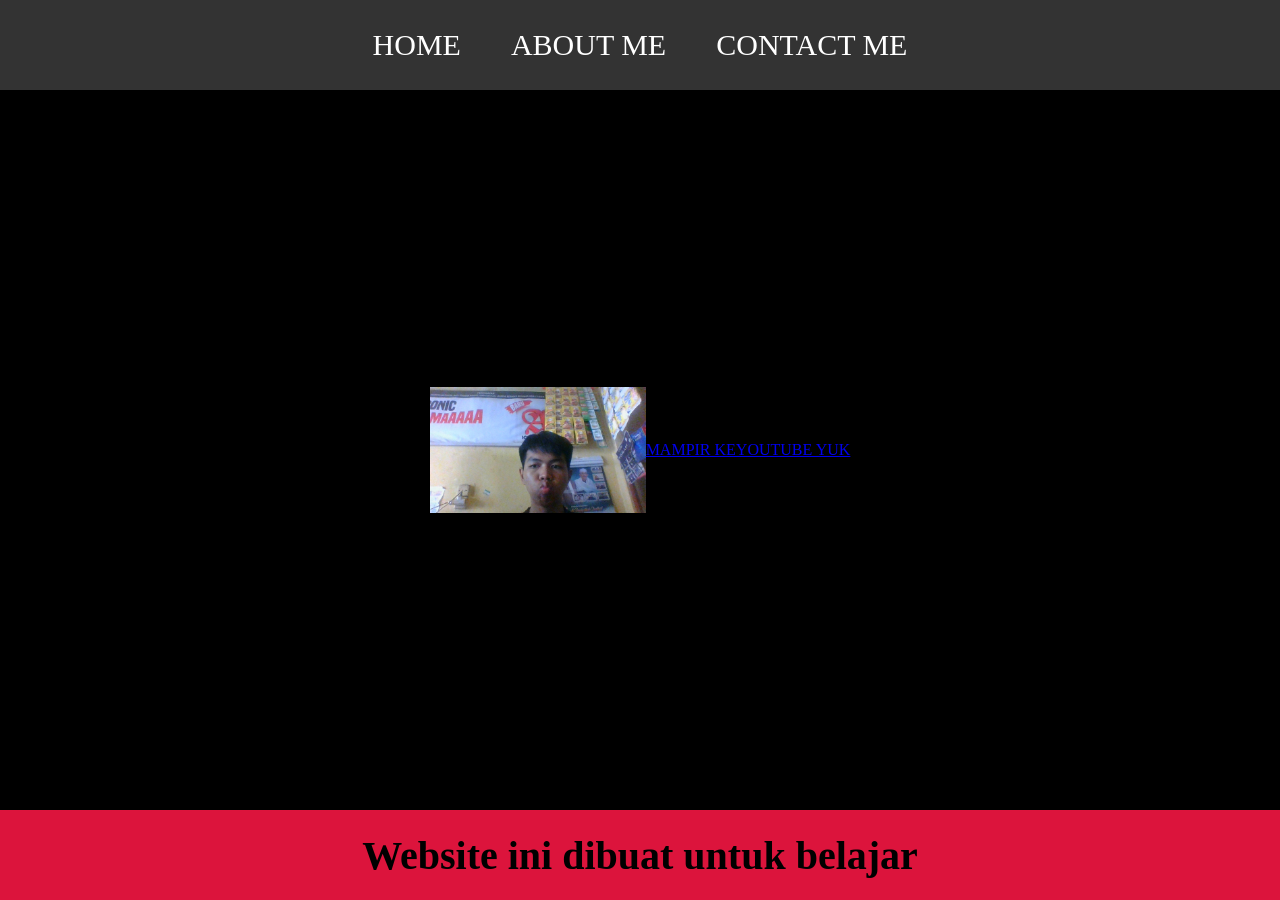
<file: WEBSITE-PERTAMA/index.html>
<html>
  <head>
    <title>WEB QAIS</title>
    <link rel="stylesheet" href="style.css" />
  </head>
  <body>
    <div class="container">
      <!-- NAVIGATION BAR -->
      <div class="navbar">
        <ul class="ul-navbar">
          <li class="li-navbar">
            <a href="#" class="a-navbar">HOME</a>
          </li>
          <li class="li-navbar">
            <a href="about.html" class="a-navbar">ABOUT ME</a>
          </li>
          <li class="li-navbar">
            <a href="contact.html" class="a-navbar">CONTACT ME</a>
          </li>
        </ul>
      </div>
      <!-- NAVIGATION BAR SELESAI -->

      <!-- CONTENT 1 -->
      <div class="content">
        <a href="https://youtube.com" class="a-content">
          <img src="qais.jpg" class="img-content" />
          <p>MAMPIR KEYOUTUBE YUK</p>
        </a> 
      </div>
      <!-- CONTENT 1 end  -->

      <!-- FOOTER -->
      <div class="footer">
        <h1 class="h1">Website ini dibuat untuk belajar</h1>
      </div>
      <!-- FOOTER END -->
    </div>
  </body>
</html>
</file>
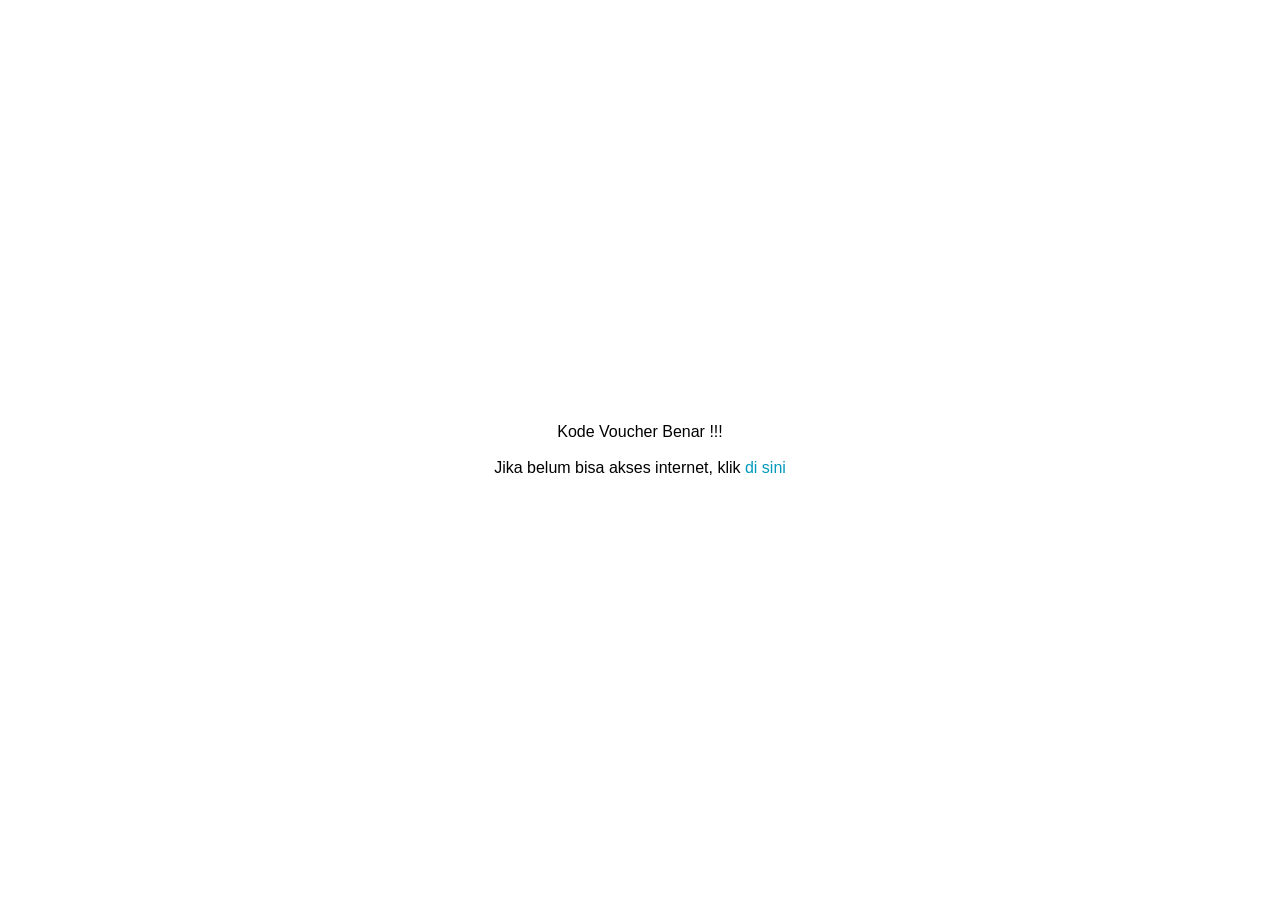
<file: desa-digital-v2/alogin.html>
<html>
<head>
<title id="title"></title>
<meta http-equiv="refresh" content="2; url=$(link-redirect)">
<meta http-equiv="Content-Type" content="text/html; charset=iso-8859-1">
<meta name="viewport" content="width=device-width; initial-scale=1.0; maximum-scale=1.0;"/>
<meta http-equiv="pragma" content="no-cache">
<meta http-equiv="expires" content="-1">
<link rel="stylesheet" href="css/desa-digital.css">
<script language="JavaScript">
<!--
    function startClock() {
        $(if popup == 'true')
        open('$(link-status)', 'hotspot_status', 'toolbar=0,location=0,directories=0,status=0,menubars=0,resizable=1,width=290,height=200');
	$(endif)
	location.href = './status';
    }
//-->
</script>
</head>
<body onLoad="startClock()">
<table width="100%" height="100%">
<tr>
	<td align="center" valign="middle">
	Kode Voucher Benar !!!
	<br><br>
	Jika belum bisa akses internet, klik <a style="color:rgb(0, 153, 187)" href="./login">di sini</a></td>
</tr>
</table>
<script type="text/javascript">
	document.getElementById('title').innerHTML = window.location.hostname + " > redirect";
</script>
</body>
</html>
</file>
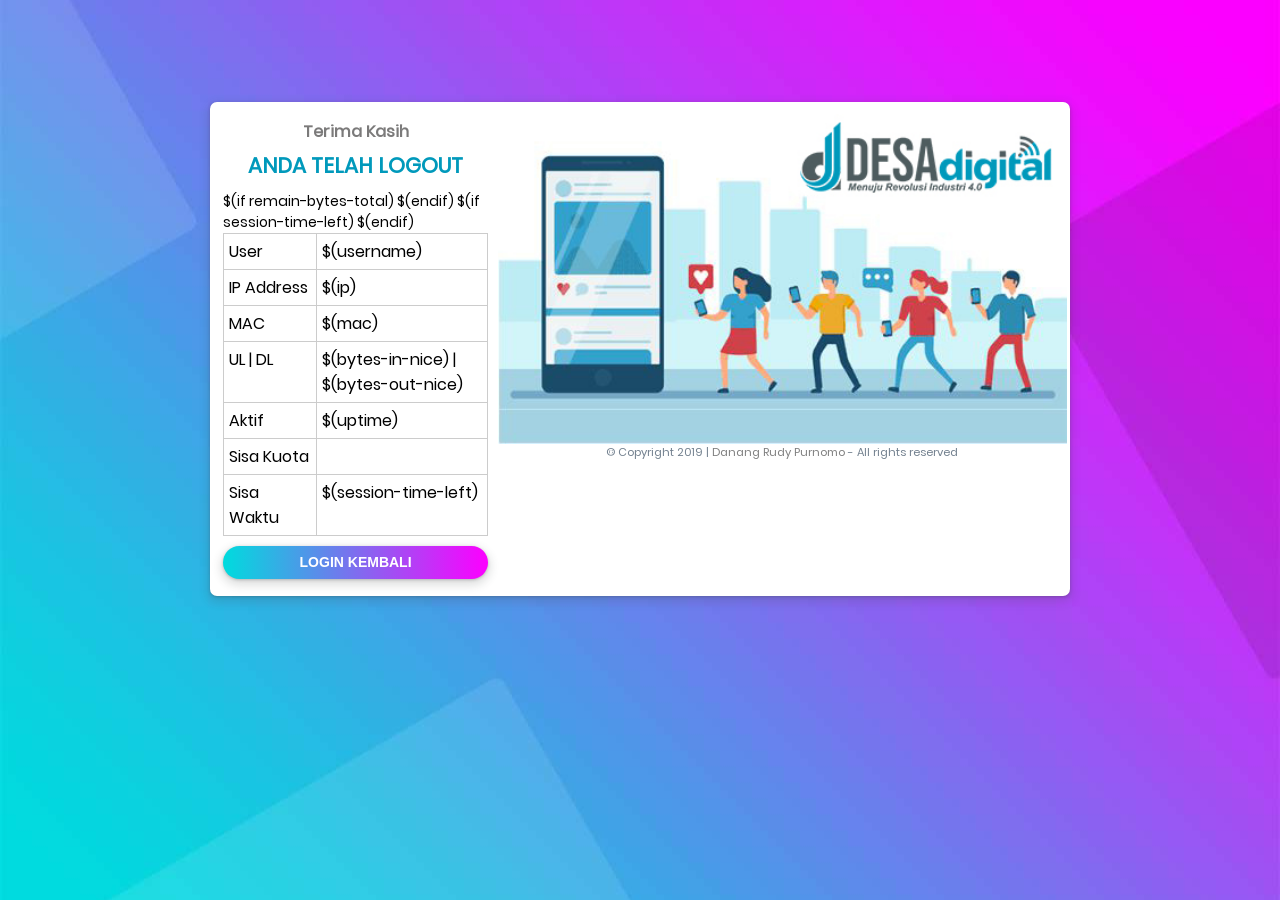
<file: desa-digital-v2/logout.html>
<html>
<head>
<title id="title"></title>
<meta http-equiv="Content-Type" content="text/html; charset=iso-8859-1">
<meta name="viewport" content="width=device-width; initial-scale=1.0; maximum-scale=1.0;"/>
<link rel="stylesheet" href="css/desa-digital.css">
<link rel="icon" href="img/favicon.png" />
</head>

<body style="background-image: url('img/backgroud.jpg'); font-family: Poppins-Regular">
<script language="JavaScript">
<!--
    function openLogin() {
	if (window.name != 'hotspot_logout') return true;
	open('$(link-login)', '_blank', '');
	window.close();
	return false;
    }
    function readablizeBytes(bytes) {
		var s = ['bytes', 'kb', 'MB', 'GB', 'TB', 'PB'];
		var e = Math.floor(Math.log(bytes)/Math.log(1024));
		return (bytes/Math.pow(1024, Math.floor(e))).toFixed(2)+" "+s[e];
	}
//-->
</script>

<div class="container">
		<div class="row mt-10">
			<div class="col-8 mr-a box-semua" id="main" style="float:none;">
				<div class="row">
    				<div class="col-4">
    					<div class="card">
    						<div class="logoutt">
								 <h3 style="color:#7b7a7a;text-align:center;margin-top:15px;">Terima Kasih</h3>
								<div class="boxs" style="color:rgb(0, 153, 187);"><h2>ANDA TELAH LOGOUT</h2></div> 
  								<table class="table table-bordered table-hover mr-b-10" align="center">
								    <tr>
								      <td align="left" style="width: 35%;">User</td>
								      <td>$(username)</td>
								    </tr>
								    <tr>
								      <td align="left">IP Address</td>
								      <td>$(ip)</td>
								    </tr>
								    <tr>
								      <td align="left">MAC</td>
								      <td>$(mac)</td>
 								   </tr>
 								   <tr>
								      <td align="left">UL | DL</td>
 								      <td>$(bytes-in-nice) | $(bytes-out-nice)</td>
								    </tr>
    								<tr>
      								  <td align="left">Aktif</td>
								      <td>$(uptime)</td>
								    </tr>
								    $(if remain-bytes-total)
								    <tr>
								      <td align="left">Sisa Kuota</td>
								      <td><script language="JavaScript">document.write(readablizeBytes($(remain-bytes-total)));</script></td>
								    </tr>
								    $(endif)
								    $(if session-time-left)
								    <tr>
									  <td align="left">Sisa Waktu</td>
								      <td>$(session-time-left)</td>
    								</tr>
    								$(endif)
  								</table>
  								<div class="mr-b-10">
    							<form action="$(link-login)" name="login" onSubmit="return openLogin()">
      								<button type="submit" class="btn-md w-12 bg-template bg-gradient pd-5">LOGIN KEMBALI</button>
    							</form>
    						</div>
							</div>
						</div>
					</div>
					<div class="col-8">
					<div class="row">
						<img src="img/banner.jpg" alt="Desa Digital" style="width:100%; max-width: 607px; height:auto;"/>
					</div>
					<div class="text-center text-grey" style="font-size: 80%">&copy; Copyright 2019 | <a style="color: grey" href="https://www.danangrudy.com/">Danang Rudy Purnomo</a> - All rights reserved
					</div>
</div>
				</div>
			</div>
		</div>
	</div>
<script type="text/javascript">
	document.getElementById('title').innerHTML = window.location.hostname + " > logout";
</script>
</body>
</html>
</file>
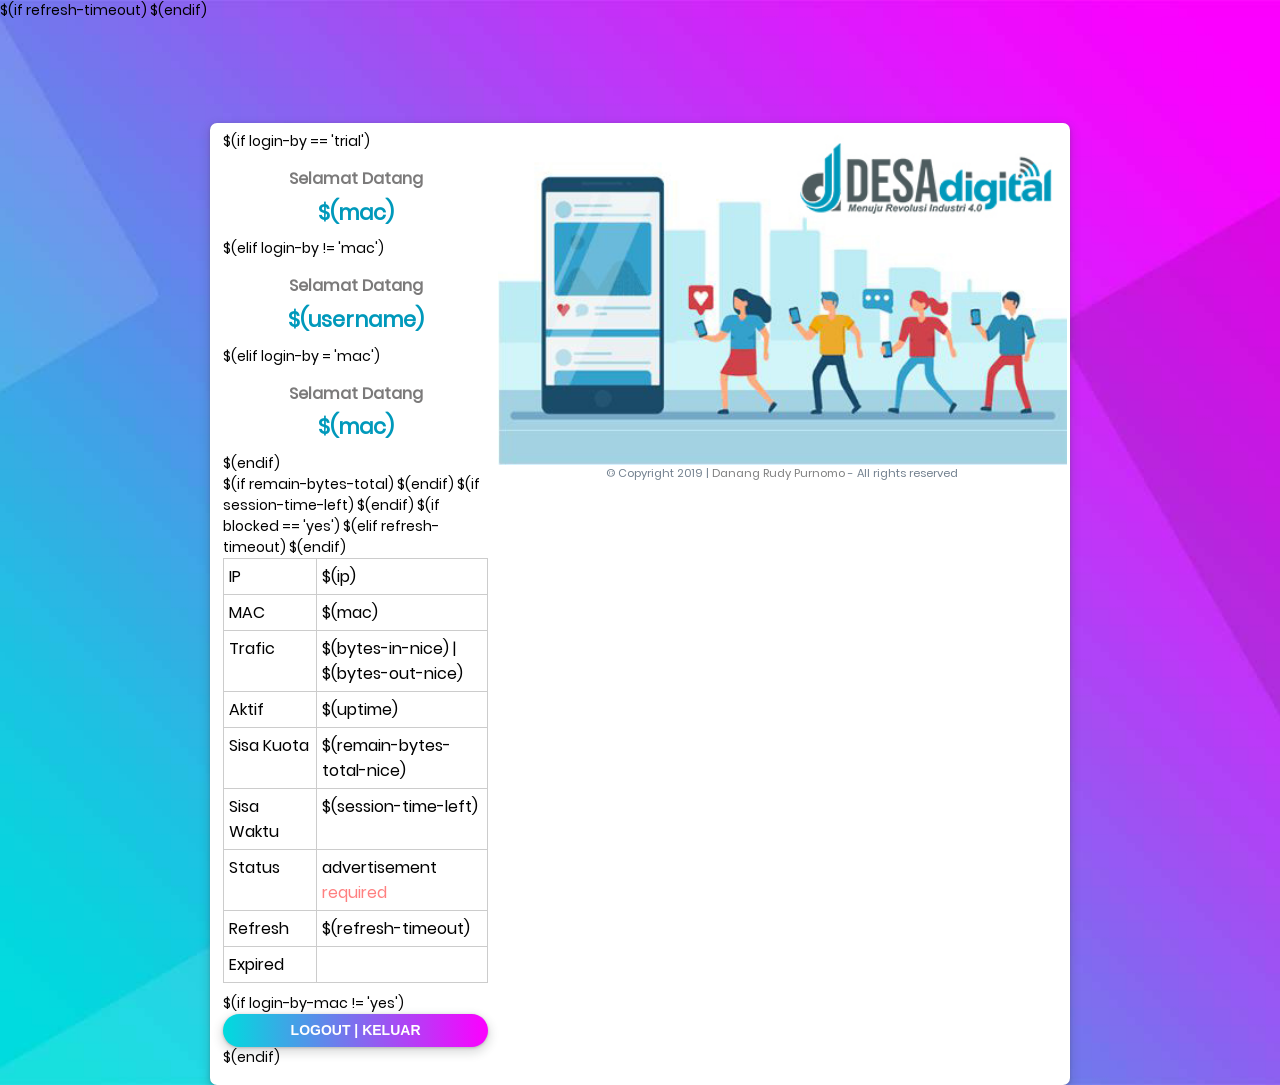
<file: desa-digital-v2/status.html>
<html>
<head>
<title id="title"></title>
$(if refresh-timeout)
<meta http-equiv="refresh" content="$(refresh-timeout-secs)">
$(endif)
<meta http-equiv="Content-Type" content="text/html; charset=iso-8859-1">
<meta name="viewport" content="width=device-width; initial-scale=1.0; maximum-scale=1.0;"/>
<link rel="stylesheet" href="css/desa-digital.css">
<link rel="icon" href="img/favicon.png" />
<style>
iframe  {float:left; height:23px; width:37%;}
</style>
<script language="JavaScript">
<!--	
$(if advert-pending == 'yes')
    var popup = '';
    function focusAdvert() {
	if (window.focus) popup.focus();
    }
    function openAdvert() {
	popup = open('$(link-advert)', 'hotspot_advert', '');
	setTimeout("focusAdvert()", 1000);
    }
$(endif)
    function openLogout() {
	if (window.name != 'hotspot_status') return true;
        open('$(link-logout)', 'hotspot_logout', 'toolbar=0,location=0,directories=0,status=0,menubars=0,resizable=1,width=280,height=250');
	window.close();
	return false;
    }
//-->
</script>
</head>
<body  style="background-image: url('img/backgroud.jpg'); font-family: Poppins-Regular"
$(if advert-pending == 'yes')
	onLoad="openAdvert()"
$(endif)
>
	<div class="container">
		<div class="row">
			<div class="col-8 mr-a box-semua" id="main" style="float:none;">
				<div class="row">
    				<div class="col-4">
    					<div class="card">
    						<div class="statuss">
      $(if login-by == 'trial')
	  <h3 style="color:#7b7a7a;text-align:center;margin-top:15px;">Selamat Datang</h3>
         <div class="boxs" style="color:rgb(0, 153, 187)"><h2>$(mac)</h2></div>
      $(elif login-by != 'mac')
	  	  <h3 style="color:#7b7a7a;text-align:center;margin-top:15px;">Selamat Datang</h3>
        <div class="boxs" style="color:rgb(0, 153, 187)"><h2 id="user">$(username)</h2></div> 
      $(elif login-by = 'mac')
	  	  <h3 style="color:#7b7a7a;text-align:center;margin-top:15px;">Selamat Datang</h3>
        <div class="boxs" style="color:rgb(0, 153, 187)"><h2 id="user">$(mac)</h2></div> 
      $(endif) 
    <a class="a" id="cek" href="./detail.html"></a>
    <form action="$(link-logout)" name="logout" onSubmit="return openLogout()">
    
      <table class="table table-bordered table-hover mr-b-10">
        <tr>
            <td align="left">IP</td>
            <td>$(ip)</td>
        </tr>
        <tr>
            <td align="left">MAC</td>
            <td>$(mac)</td>
        </tr>
        <tr>
            <td align="left" style="width: 35%;">Trafic</td>
            <td>$(bytes-in-nice) | $(bytes-out-nice)</td>
        </tr>
        <tr>
            <td align="left">Aktif</td>
            <td>$(uptime)</td>
        </tr>
        $(if remain-bytes-total)
        <tr>
            <td align="left">Sisa Kuota</td>
            <td>$(remain-bytes-total-nice)</td>
        </tr>
        $(endif)
        $(if session-time-left)
        <tr>
            <td align="left">Sisa Waktu</td>
            <td>$(session-time-left)</td>
        </tr>
        $(endif)
        $(if blocked == 'yes')
        <tr>
            <td align="left">Status</td>
            <td><div style="color: #FF8080"><a href="$(link-advert)" target="hotspot_advert">advertisement</a> required</div></td>
        </tr>
        $(elif refresh-timeout)
        <tr>
            <td align="left">Refresh</td>
            <td>$(refresh-timeout)</td>
        </tr>
        <tr >
            <td align="left">Expired</td>
            <td style="padding-top:3px; padding-left:1px;"><iframe id="exp" frameborder="0" scrolling="no" src="about:blank"></iframe></td>
        </tr>
        $(endif)
        </table>
        $(if login-by-mac != 'yes')
        <button type="submit" class="btn-md w-12 bg-template bg-gradient pd-5">LOGOUT | KELUAR</button>
        $(endif)
      
    </form>
    </div>
</div>
</div>
<div class="col-8">
		<div class="row">
<img src="img/banner.jpg" alt="Desa Digital" style="width:100%; max-width: 607px; height:auto;"/>
		</div>
<div class="text-center text-grey" style="font-size: 80%">&copy; Copyright 2019 | <a style="color: grey" href="https://www.danangrudy.com/">Danang Rudy Purnomo</a> - All rights reserved
	</div>
</div>
</div>
</div>
</div>
</div>
<script type="text/javascript">
	document.getElementById('title').innerHTML = window.location.hostname + " > status";
//get vaidity
    var usr = document.getElementById('user').innerHTML
    var url = "https://desadigital.mikhmon.online/status/status.php?name=";
    var SessionName = "DesaDigital"
    var getvalid = url+usr+"&session="+SessionName
    document.getElementById('exp').src = getvalid;	
</script>
</body>
</html>
</file>
<file: WEBSITE-PERTAMA/style.css>
*,
html {
  margin: 0;
  padding: 0;
}

.container {
}

.navbar {
  background-color: #333;
  width: 100%;
  height: 10vh;
}

.ul-navbar {
  display: flex;
  height: 10vh;
  justify-content: center;
  align-items: center;
}

.li-navbar {
  list-style-type: none;
  padding: 20px;
  margin: 5px;
  font-size: 30px;
}

.li-navbar:hover {
  background-color: tomato;
  transition: 0.2s ease-in-out;
  transition-delay: 0.3s;
  border-radius: 8px;
}

.a-navbar {
  color: white;
  text-decoration: none;
}

.content {
  background-color: black;
  display: flex;
  justify-content: center;
  align-items: center;
  height: 80vh;
}

.a-content {
    background-color:none;
    width: 720px;
    height: 420px;
    display: flex;
    justify-content: center;
    align-items: center;
    border


}

.img-content {
  width: 30%;
  height: 30%;
}

.footer {
  background-color: crimson;
  display: flex;
  justify-content: center;
  align-items: center;
  height: 10vh;
}

.h1 {
  font-size: 40px;
}
</file>
<file: desa-digital-v2/css/desa-digital.css>
@font-face{
  font-family:Poppins-Regular;
  src:url(../fonts/Poppins-Regular.ttf);
}

body {
  font-family: -apple-system, BlinkMacSystemFont, "segoe ui", Roboto, "helvetica neue", Arial, sans-serif, "apple color emoji", "segoe ui emoji", "segoe ui symbol";
  font-size: 14px;
  font-weight: 400;
  line-height: 1.5;
  text-align: left;
  margin: 0px;
  background-repeat: no-repeat;
  background-position: center;
  background-size: cover;
}

input {
  vertical-align: middle;
  margin: auto;
  box-sizing: border-box;
     -webkit-box-sizing:border-box;
     -moz-box-sizing: border-box;
}

.plch-center::-webkit-input-placeholder {
   text-align: center;
}
.plch-center:-moz-placeholder {
   text-align: center;
}

/* button */
button{
  text-decoration: none;
  display: inline-block;
  border:none;
  background-color: none;
  font-size: 14px;
  line-height: 1.5;
}

/* container */
.container{
  width: 100%;
}
/* box */
.boxs{
	margin:5px 0 10px 0;
	text-align:center;
}
.box{
  padding: 5px 5px 5px 5px;
  margin: 5px 5px 5px 5px;
  border-radius: 20px;
  box-shadow: 0px 1px 3px 0px rgba(60,64,67,0.3), 0px 4px 8px 3px rgba(60,64,67,0.15);
}
.box a{
  text-decoration: none;
}
.box h1, h2, h3, p{
  padding: 0px;
  margin: 0px;
}
.box-bordered{
  border: 1px solid #23282c;
}
/* logo */
.logo{
  padding: 0 5px 0 5px;
  margin: 5px 5px 5px 5px;
}
}
/* box minh-50px*/
.bmh-50{
  min-height: 50px;
}
.bmh-55{
  min-height: 55px;
}
.bmh-60{
  min-height: 60px;
}
.bmh-65{
  min-height: 65px;
}
.bmh-70{
  min-height: 70px;
}
.bmh-75{
  min-height: 75px;
}
.bmh-80{
  min-height: 80px;
}
.bmh-85{
  min-height: 85px;
}
.bmh-90{
  min-height: 90px;
}
.bmh-95{
  min-height: 95px;
}
.bmh-100{
  min-height: 100px;
}

.box-group > div{
  display: table-cell;
  vertical-align: middle;
}
.box-group-icon{
  font-size: 40px;
  display: inline-block;
  text-align: center;
  text-decoration: none;
  white-space: nowrap;
  vertical-align: middle;
  width: 25%;
  user-select: none;
  border: 1px solid transparent;
  padding: 5px 10px 5px 10px;
  margin: 5px;
  line-height: 1.5;
  border-radius: 3px;
}
.box-group-area{
  padding: 5px;
}
.login-box,
.register-box {
  width: 400px;
  margin: 10px auto;
  padding-top:10%;
}

.col-c{
  float:none; 
  margin: auto;
}


.box-shadow{
  box-shadow: 0 10px 15px 0 rgba(0, 0, 0, 0.2), 0 6px 20px 0 rgba(0, 0, 0, 0.19);
}
/* notif bawah judul */
.border-atas-bawah{
  margin: 5px 10px;
  border-top:2px dotted;
  border-bottom:2px dotted;
  border-color:#c5c5c5;
}
.text-berjalan{
  padding: 2px 0 3px 0;
  font-size: 83%;
}
/* login */
.login{
	padding:0;
}
/* tombol */
.tombol{
	font-size:85%;
	/*font-weight:bold;*/
}
/* bawah judul */
.bawah-judul{
	padding-top:5px;
	font-size: 85%;
	text-align: center;
}
/* card */
.card{
  margin:5px 10px;
  border-radius: 3px;
  background-color: #fff;
}
.cardx{
  margin:5px 10px 10px 10px;
}
.card a{

  text-decoration: none;
}
.card h3{
  margin: 0px;
}
.card-header{
  padding: 5px 10px 5px 10px;
  background-color: #fff;
  border-radius: 0;
}
.card-body{
  padding: 5px 10px 5px 10px;
  margin-bottom: 10px;
}
.card-footer{
  padding: 5px 10px 5px 10px;
  margin-top: 5px;
  min-height: 20px;
  border-radius: 0px 0px 2px 2px;
}
.overflow{
  overflow-x:auto; 
  overflow-y:auto; 
  max-height: 80vh;
}


.btn{
  display: inline-block;
  text-align: center;
  text-decoration: none;
  white-space: nowrap;
  vertical-align: middle;
  user-select: none;
  border: 1px solid transparent;
  border-radius: 3px;
  font-size: 14px;
  cursor: pointer;
}
.btn:hover{
  box-shadow: inset 0 0 0 transparent, 0 0 0 0.2rem rgba(166, 166, 166, 0.15);
}
.btn-md{
  display: inline-block;
  text-align: center;
  text-decoration: none;
  white-space: nowrap;
  vertical-align: middle;
  user-select: none;
  border: 1px solid transparent;
  border-radius: 3px;
  font-size: 100%;
  cursor: pointer;
  font-weight:bold;
}
.btn-md:hover{
  box-shadow: inset 0 0 0 transparent, 0 0 0 0.2rem rgba(166, 166, 166, 0.15);
}

/* backgound */
[class*="bg-"] {
  text-decoration: none;
}
.bg-template{
	/*background-color:#0099bb;*/
	color:#fff;

  cursor: pointer;
  background-size: 200%;
  transition: 0.6s;
  border-radius: 25px;
  box-shadow: 0px 1px 3px 0px rgba(60,64,67,0.3), 0px 4px 8px 3px rgba(60,64,67,0.15);
}

.bg-template:hover{
  background-position: right;
}

.bg-gradient{
  background-image: linear-gradient(to left,#00dbde,#fc00ff,#00dbde);
  background-image: -webkit-linear-gradient(to left,#00dbde,#fc00ff,#00dbde);
  background-image: -o-linear-gradient(to left,#00dbde,#fc00ff,#00dbde);
  background-image: -moz-linear-gradient(to left,#00dbde,#fc00ff,#00dbde);
}

.bg-primary{
  background-color: #20a8d8;
  color: #f3f4f5;
}
.bg-secondary{
  background-color: #73818f;
  color: #f3f4f5;
}
.bg-success{
  background-color: #4dbd74;
  color: #f3f4f5;
}
.bg-info{
  background-color: #63c2de;
  color: #f3f4f5;
}
.bg-warning{
  background-color: #ffc107;
  color: #f3f4f5;
}    
.bg-danger{
  background-color: #f86c6b;
  color: #f3f4f5;
}
.bg-light{
  background-color: #f3f4f5;
  color: #2f353a;
}
.bg-dark{
  background-color: #2f353a;
  color: #f3f4f5;
}
.bg-blue{
  background-color: #20a8d8;
  color: #f3f4f5;
}
.bg-indigo{
  background-color: #6610f2;
  color: #f3f4f5;
}
.bg-purple{
  background-color: #6f42c1;
  color: #f3f4f5;
}
.bg-pink{
  background-color: #e83e8c;
  color: #f3f4f5;
}
.bg-red{
  background-color: #f86c6b;
  color: #f3f4f5;
}
.bg-orange{
  background-color: #f8cb00;
  color: #f3f4f5;
}
.bg-yellow{
  background-color: #ffc107;
  color: #f3f4f5;
}
.bg-green{
  background-color: #4dbd74;
  color: #f3f4f5;
}
.bg-teal{
  background-color: #20c997;
  color: #f3f4f5;
}
.bg-cyan{
  background-color: #17a2b8;
  color: #f3f4f5;
}
.bg-white{
  background-color: #fff;
  color: #2f353a;
}
.bg-grey{
  background-color: #73818f;
  color: #f3f4f5;
}
.bg-grey-dark{
  background-color: #2f353a;
  color: #f3f4f5;
}
.bg-light-blue{
  background-color: #63c2de;
  color: #f3f4f5;
}



/* text */
[class*="text-"] {
  text-decoration: none;
}
.text-primary{
  color: #20a8d8;
}
.text-secondary{
  color: #73818f;
}
.text-success{
  color: #4dbd74;
}
.text-info{
  color: #63c2de;
}
.text-warning{
  color: #ffc107;
}    
.text-danger{
  color: #f86c6b;
}
.text-light{
  color: #fff;
}
.text-dark{
  color: #2f353a;
}
.text-blue{
  color: #20a8d8;
}
.text-indigo{
  color: #6610f2;
}
.text-purple{
  color: #6f42c1;
}
.text-pink{
  color: #e83e8c;
}
.text-red{
  color: #f86c6b;
}
.text-orange{
  color: #f8cb00;
}
.text-yellow{
  color: #ffc107;
}
.text-green{
  color: #4dbd74;
}
.text-teal{
  color: #20c997;
}
.text-cyan{
  color: #17a2b8;
}
.text-white{
  color: #fff;
}
.text-grey{
  color: #73818f;
}
.text-grey-dark{
  color: #2f353a;
}
.text-light-blue{
  color: #63c2de;
}
.text-bold{
  font-weight: bold;
}

/* align */
.align-middle{
  vertical-align: middle;
}
.text-center{
  text-align: center;
}
.text-right{
  text-align: right;
}
.text-left{
  text-align: left;
}
.text-nowrap{
  white-space: nowrap;
}
 
/* row */
.row::after {
  content: "";
  clear: both;
  display: table;
}

.w-1 {width: 8.33%;}
.w-2 {width: 16.66%;}
.w-3 {width: 25%;}
.w-4 {width: 33.33%;}
.w-5 {width: 41.66%;}
.w-6 {width: 50%;}
.w-7 {width: 58.33%;}
.w-8 {width: 66.66%;}
.w-9 {width: 75%;}
.w-10 {width: 83.33%;}
.w-11 {width: 91.66%;}
.w-12 {width: 100%;}

/* column */
[class*="col-"] {
  float: left;

}
.col-1 {width: 8.33%;}
.col-2 {width: 16.66%;}
.col-3 {width: 25%;}
.col-4 {width: 33.33%;}
.col-5 {width: 41.66%;}
.col-6 {width: 50%;}
.col-7 {width: 58.33%;}
.col-8 {width: 66.66%;}
.col-9 {width: 75%;}
.col-10 {width: 83.33%;}
.col-11 {width: 91.66%;}
.col-12 {width: 100%;}

/*table*/
.table {
  width: 100%;
  border-collapse: collapse !important;
}
.table td,
.table th {
    padding: 5px;
}

.table td, th, a{
  color: #000;
  text-decoration: none;
}
.table-bordered th,
.table-bordered td {
    border: 1px solid #ccc !important;
	vertical-align: top;
}
.table-hover:hover tbody tr:hover {
  background-color: #f2f2f2;
}


.radius-l-3 {
  border-radius: 3px 0pc 0pc 3px;
}
.radius-r-3 {
  border-radius: 0px 3px 3px 0px;
}
.radius-b-3 {
  border-radius: 0px 0px 3px 3px;
}
.radius-3 {
  border-radius: 3px;
}
.radius-l-5 {
  border-radius: 5px 0pc 0pc 5px;
}
.radius-r-5 {
  border-radius: 0px 5px 5px 0px;
}
.radius-5 {
  border-radius: 5px;
}


/* alert */
.alert{
padding:5px 15px; border-radius: 25px;
}
/*padding*/
.pd-2{padding: 2px;}
.pd-3{padding: 3px;}
.pd-4{padding: 4px;}
.pd-5 {padding: 5px;}
.pd-6 {padding: 6px;}
.pd-7 {padding: 7px;}
.pd-8 {padding: 8px;}
.pd-9 {padding: 9px;}
.pd-10 {padding: 10px;}

.pd-t-2{padding-top: 2px;}
.pd-t-3{padding-top: 3px;}
.pd-t-4{padding-top: 4px;}
.pd-t-5 {padding-top: 5px;}
.pd-t-6 {padding-top: 6px;}
.pd-t-7 {padding-top: 7px;}
.pd-t-8 {padding-top: 8px;}
.pd-t-9 {padding-top: 9px;}
.pd-t-10 {padding-top: 10px;}

.pd-b-2{padding-bottom: 2px;}
.pd-b-3{padding-bottom: 3px;}
.pd-b-4{padding-bottom: 4px;}
.pd-b-5 {padding-bottom: 5px;}
.pd-b-6 {padding-bottom: 6px;}
.pd-b-7 {padding-bottom: 7px;}
.pd-b-8 {padding-bottom: 8px;}
.pd-b-9 {padding-bottom: 9px;}
.pd-b-10 {padding-bottom: 10px;}

.pd-r-2{padding-right: 2px;}
.pd-r-3{padding-right: 3px;}
.pd-r-4{padding-right: 4px;}
.pd-r-5 {padding-right: 5px;}
.pd-r-6 {padding-right: 6px;}
.pd-r-7 {padding-right: 7px;}
.pd-r-8 {padding-right: 8px;}
.pd-r-9 {padding-right: 9px;}
.pd-r-10 {padding-right: 10px;}

.pd-l-2{padding-left: 2px;}
.pd-l-3{padding-left: 3px;}
.pd-l-4{padding-left: 4px;}
.pd-l-5 {padding-left: 5px;}
.pd-l-6 {padding-left: 6px;}
.pd-l-7 {padding-left: 7px;}
.pd-l-8 {padding-left: 8px;}
.pd-l-9 {padding-left: 9px;}
.pd-l-10 {padding-left: 10px;}

/*margin*/
.mr-a {margin: auto;}

.mr-2{margin: 2px;}
.mr-3{margin: 3px;}
.mr-4{margin: 4px;}
.mr-5 {margin: 5px;}
.mr-6 {margin: 6px;}
.mr-7 {margin: 7px;}
.mr-8 {margin: 8px;}
.mr-9 {margin: 9px;}
.mr-10 {margin: 10px;}

.mr-t-2{margin-top: 2px;}
.mr-t-3{margin-top: 3px;}
.mr-t-4{margin-top: 4px;}
.mr-t-5 {margin-top: 5px;}
.mr-t-6 {margin-top: 6px;}
.mr-t-7 {margin-top: 7px;}
.mr-t-8 {margin-top: 8px;}
.mr-t-9 {margin-top: 9px;}
.mr-t-10 {margin-top: 10px;}

.mr-b-2{margin-bottom: 2px;}
.mr-b-3{margin-bottom: 3px;}
.mr-b-4{margin-bottom: 4px;}
.mr-b-5 {margin-bottom: 5px;}
.mr-b-6 {margin-bottom: 6px;}
.mr-b-7 {margin-bottom: 7px;}
.mr-b-8 {margin-bottom: 8px;}
.mr-b-9 {margin-bottom: 9px;}
.mr-b-10 {margin-bottom: 10px;}

.mr-r-2{margin-right: 2px;}
.mr-r-3{margin-right: 3px;}
.mr-r-4{margin-right: 4px;}
.mr-r-5 {margin-right: 5px;}
.mr-r-6 {margin-right: 6px;}
.mr-r-7 {margin-right: 7px;}
.mr-r-8 {margin-right: 8px;}
.mr-r-9 {margin-right: 9px;}
.mr-r-10 {margin-right: 10px;}

.mr-l-2{margin-left: 2px;}
.mr-l-3{margin-left: 3px;}
.mr-l-4{margin-left: 4px;}
.mr-l-5 {margin-left: 5px;}
.mr-l-6 {margin-left: 6px;}
.mr-l-7 {margin-left: 7px;}
.mr-l-8 {margin-left: 8px;}
.mr-l-9 {margin-left: 9px;}
.mr-l-10 {margin-left: 10px;}

/*pointer*/
.pointer{
  cursor: pointer;
}
/*form control*/
.form-control {
  display: block;
  width: 100%;
  padding: 5px;
  border: 1px solid #ccc;
  border-radius: 3px;
  color: #000;
  font-size: 14px;
  background-color: #fff;
  box-sizing: border-box;
     -webkit-box-sizing:border-box;
     -moz-box-sizing: border-box;
  
}

.form-control:focus {
  color: #000;
  border-color: #80bdff;
  outline: 0;
  box-shadow: inset 0 0 0 transparent, 0 0 0 0.2rem rgba(0, 123, 255, 0.25);
}

.form-control::placeholder {
  color: #ccc;
}

.form-control-md {
  display: block;
  width: 100%;
  padding: 8px;
  padding-left: 15px;
  border: 1px solid #e6e6e6;
  border-radius: 25px;
  color: #000;
  font-size: 100%;
  background-color: #fff;
  box-sizing: border-box;
     -webkit-box-sizing:border-box;
     -moz-box-sizing: border-box;
  
}
.form-control-md:focus {
  color: #000;
  border-color: #80bdff;
  outline: 0;
  box-shadow: inset 0 0 0 transparent, 0 0 0 0.2rem rgba(0, 123, 255, 0.25);
}

.form-control-md::placeholder {
  color: #ccc;
}

  #main{
  margin-top: 8%;
}

.box-semua {
	/*border:3px solid rgba(76, 78, 78, 0.4);*/
  border: 3px solid #fff;
	border-radius:7px;
	background-color:#fff;
  box-shadow: 0px 1px 3px 0px rgba(60,64,67,0.3), 0px 4px 8px 3px rgba(60,64,67,0.15);
}

/* @media */
@media screen and (max-width: 800px) {
  [class*="col-"] {
        width: 99.7%;
    }
  body{
    padding: 10px;
    background-image: none !important;
  }
  #main{
    margin-top: 0;
  }

  .bg-gradient{
    background-image: none !important;
    background-color: #0099bb !important;
  }
  .wkwkwk{
    margin-top: 0 !important;
  }
  .qr{
    background-color: #8a898a !important;
  }
  .trial{
    background-color: #02b1d8 !important;
  }

.col-md-1 {width: 8.33%;}
.col-md-2 {width: 16.66%;}
.col-md-3 {width: 25%;}
.col-md-4 {width: 33.33%;}
.col-md-5 {width: 41.66%;}
.col-md-6 {width: 50%;}
.col-md-7 {width: 58.33%;}
.col-md-8 {width: 66.66%;}
.col-md-9 {width: 75%;}
.col-md-10 {width: 83.33%;}
.col-md-11 {width: 91.66%;}
.col-md-12 {width: 100%;}

}
</file>
